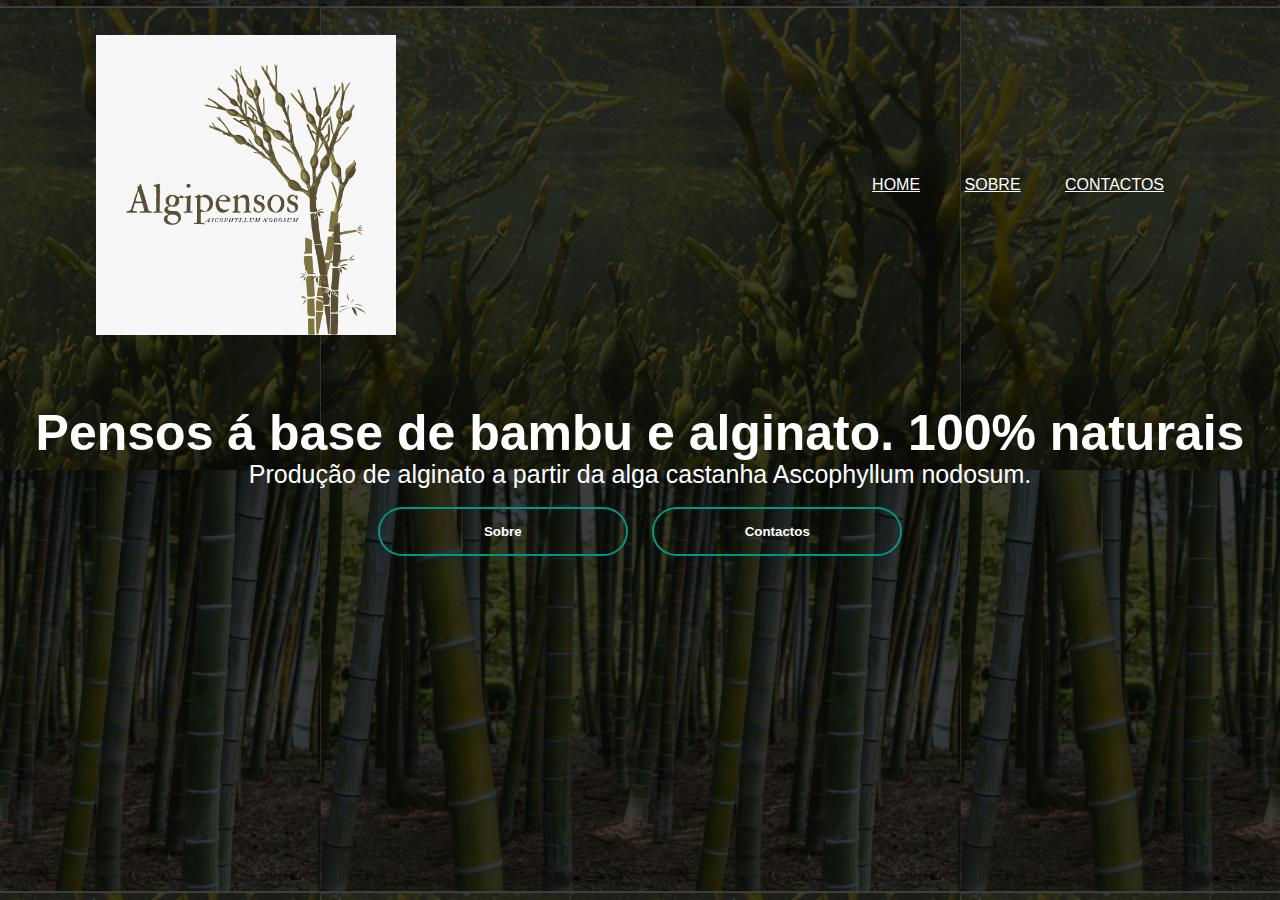
<file: index.html>
<html>

	<head>
	<meta charset="utf-8">
		<title>Uma ferida ou um arranhão, Algipensos sempre à mão</title>
		<link rel="stylesheet" type="text/css" href="styles.css"> 
	</head>

	<body>
		<div class="banner">
		<div class="navbar">
		<img src="logo.png" class="logo">
		<ul>
			<li><a href="Algipensos.html">Home</a></li>
			<li><a href="Sobre.html">Sobre</a></li>
			<li><a href="Contactos.html">Contactos</a></li>
		</ul>
		</div>
		<div class="content">
			<h1>Pensos á base de bambu e alginato. 100% naturais</h1>
			<p>Produção de alginato a partir da alga castanha Ascophyllum nodosum.</p>
			<div>
				<button type="button"><span></span>Sobre</button>
				<button type="button"><span></span>Contactos</button>
			</div>
		</div>
	</div>
	
	</body>
	
</html>
</file>
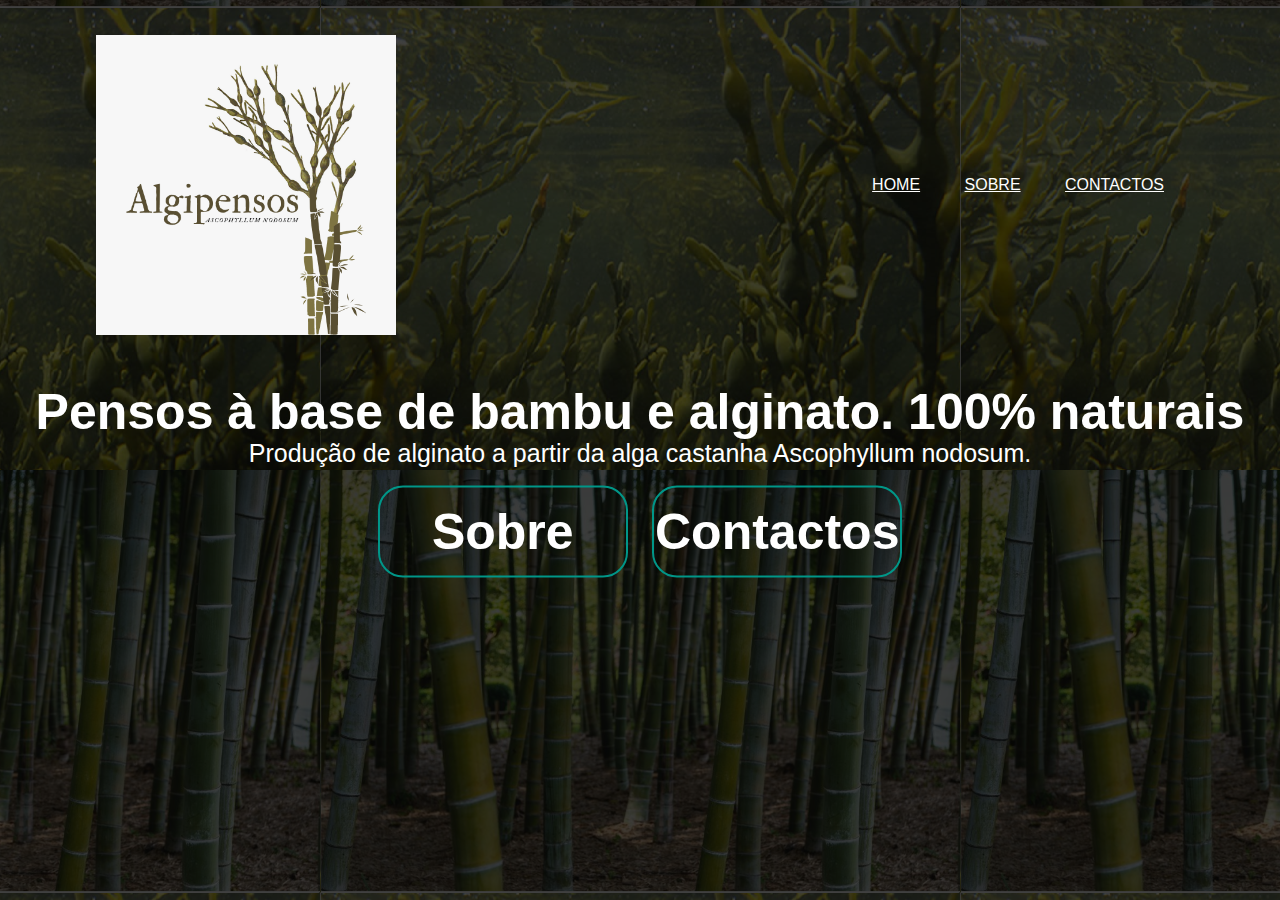
<file: Algipensos.html>
<html>

	<head>
	<meta charset="utf-8">
		<title>Uma ferida ou um arranhão, Algipensos sempre à mão</title>
		<link rel="stylesheet" type="text/css" href="styles.css"> 
	</head>

	<body>
		<div class="banner">
		<div class="navbar">
		<img src="logo.png" class="logo">
		<ul>
			<li><a href="index.html">Home</a></li>
			<li><a href="Sobre.html">Sobre</a></li>
			<li><a href="Contactos.html">Contactos</a></li>
		</ul>
		</div>
		<div class="content">
			<h1>Pensos à base de bambu e alginato. 100% naturais</h1>
			<p>Produção de alginato a partir da alga castanha Ascophyllum nodosum.</p>
			<div>
				<button type="button"><ul><li><a href="Sobre.html">Sobre</a></li></ul><span></span></button>
				<button type="button"><ul><li><a href="Contactos.html">Contactos</a></li></ul><span></span></button>
			</div>
		</div>
	</div>
	
	</body>
	
</html>
</file>
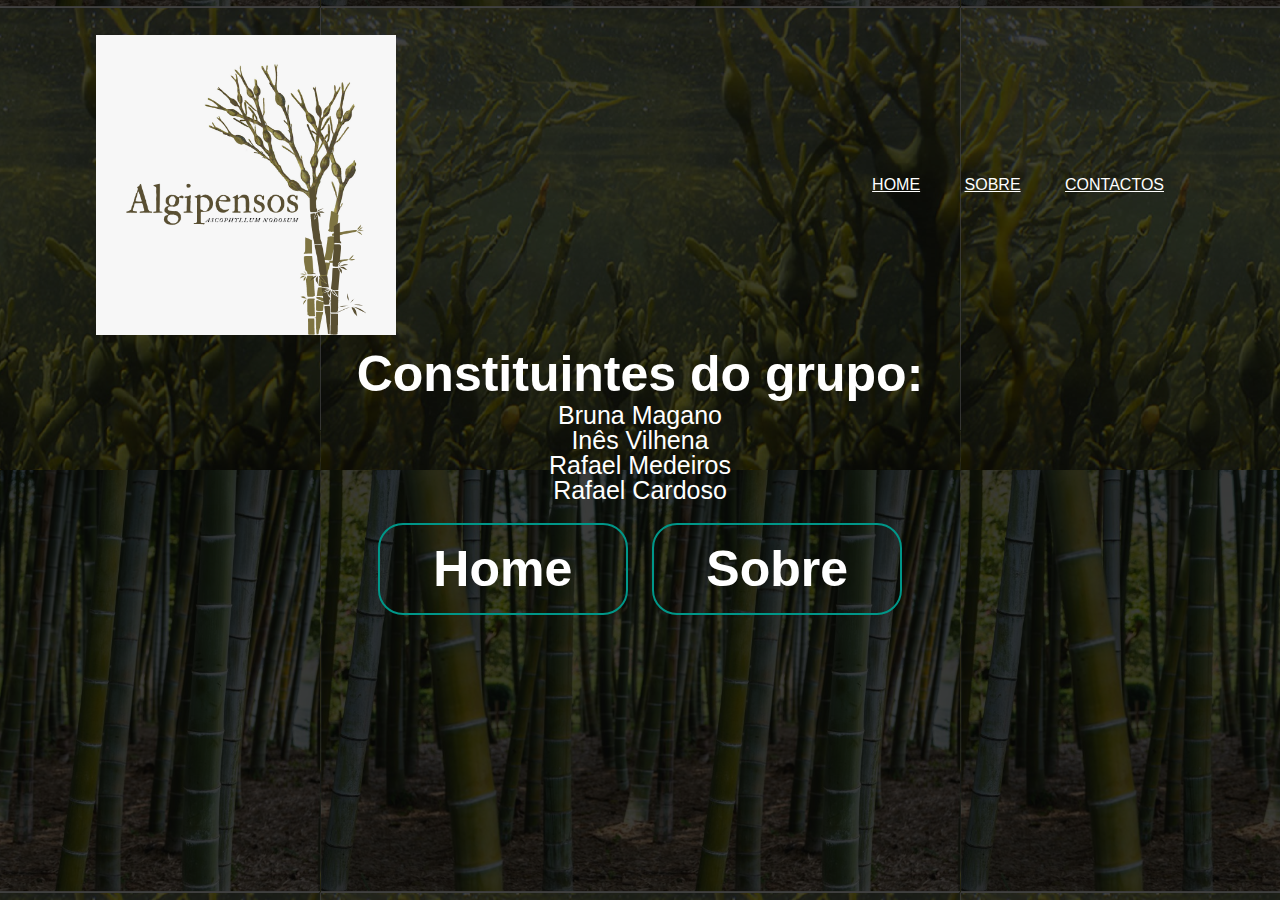
<file: Contactos.html>
<html>

	<head>
	<meta charset="utf-8">
		<title>Uma ferida ou um arranhão, Algipensos sempre à mão</title>
		<link rel="stylesheet" type="text/css" href="styles.css"> 
	</head>

	<body>
		<div class="banner">
		<div class="navbar">
		<img src="logo.png" class="logo">
		<ul>
			<li><a href="Algipensos.html">Home</a></li>
			<li><a href="Sobre.html">Sobre</a></li>
			<li><a href="Contactos.html">Contactos</a></li>
		</ul>
		</div>
		<div class="content">
			<h1>Constituintes do grupo:</h1>
			<p>Bruna Magano</p>
			<p>Inês Vilhena</p>
			<p>Rafael Medeiros</p>
			<p>Rafael Cardoso</p>
			<div>
				<button type="button"><ul><li><a href="Algipensos.html">Home</a></li></ul><span></span></button>
				<button type="button"><ul><li><a href="Sobre.html">Sobre</a></li></ul><span></span></button>
			</div>
		</div>
	</div>
	
	</body>
	
</html>
</file>
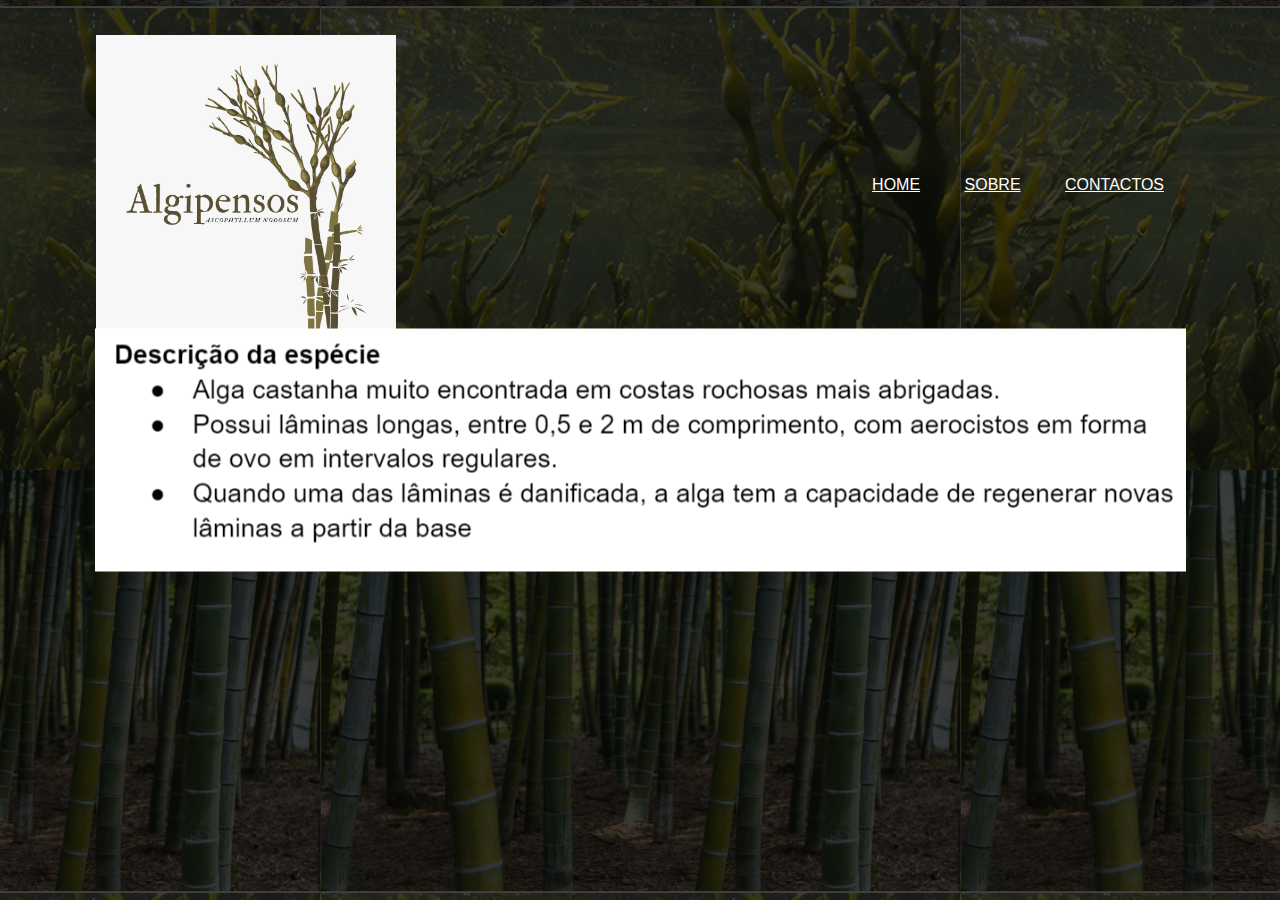
<file: descricao.html>
<html>

	<head>
	<meta charset="utf-8">
		<title>Uma ferida ou um arranhão, Algipensos sempre à mão</title>
		<link rel="stylesheet" type="text/css" href="styles.css"> 
	</head>

	<body>
		<div class="banner">
		<div class="navbar">
		<img src="logo.png" class="logo">
		<ul>
			<li><a href="Algipensos.html">Home</a></li>
			<li><a href="Sobre.html">Sobre</a></li>
			<li><a href="Contactos.html">Contactos</a></li>
		</ul>
		</div>
		<div class="content">
		<img src="descricao.png" class="descricao">
		</div>
			</body>
	
</html>
</file>
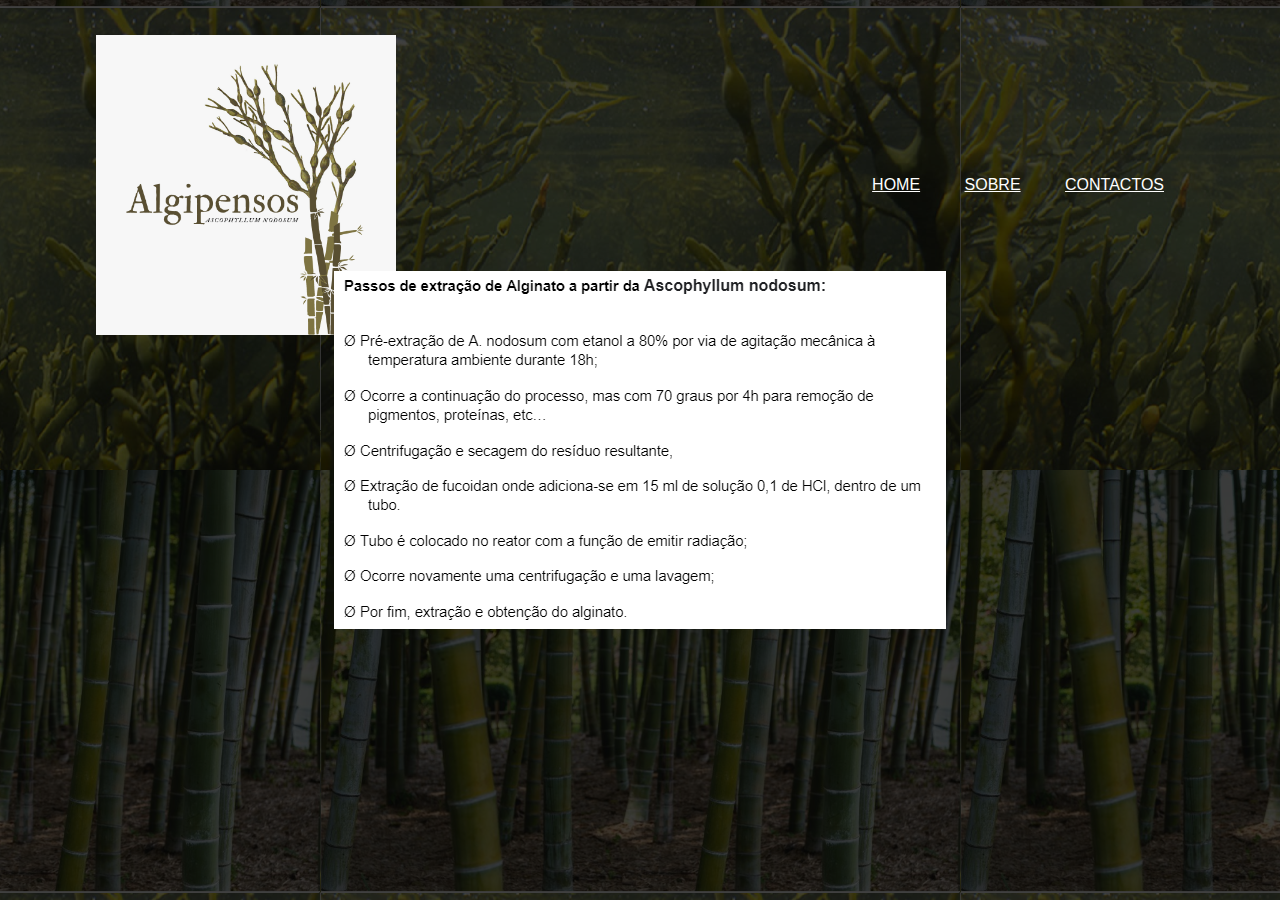
<file: extracao.html>
<html>

	<head>
	<meta charset="utf-8">
		<title>Uma ferida ou um arranhão, Algipensos sempre à mão</title>
		<link rel="stylesheet" type="text/css" href="styles.css"> 
	</head>

	<body>
		<div class="banner">
		<div class="navbar">
		<img src="logo.png" class="logo">
		<ul>
			<li><a href="Algipensos.html">Home</a></li>
			<li><a href="Sobre.html">Sobre</a></li>
			<li><a href="Contactos.html">Contactos</a></li>
		</ul>
		</div>
		<div class="content">
		<img src="extracao.png" class="extracao">
		</div>
			</body>
	
</html>
</file>
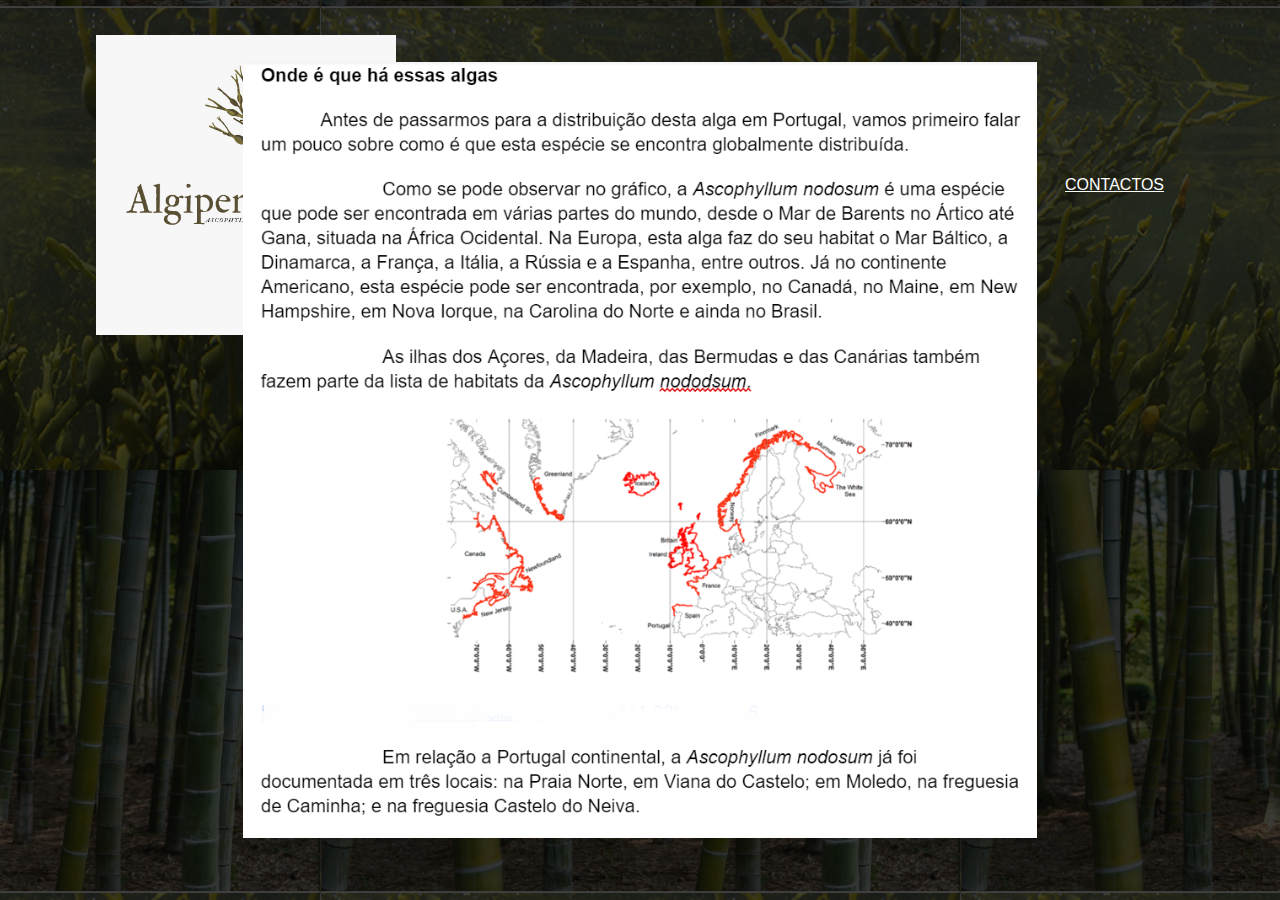
<file: onde.html>
<html>

	<head>
	<meta charset="utf-8">
		<title>Uma ferida ou um arranhão, Algipensos sempre à mão</title>
		<link rel="stylesheet" type="text/css" href="styles.css"> 
	</head>

	<body>
		<div class="banner">
		<div class="navbar">
		<img src="logo.png" class="logo">
		<ul>
			<li><a href="Algipensos.html">Home</a></li>
			<li><a href="Sobre.html">Sobre</a></li>
			<li><a href="Contactos.html">Contactos</a></li>
		</ul>
		</div>
		<div class="content">
		<img src="onde.png" class="onde">
		</div>
			</body>
	
</html>
</file>
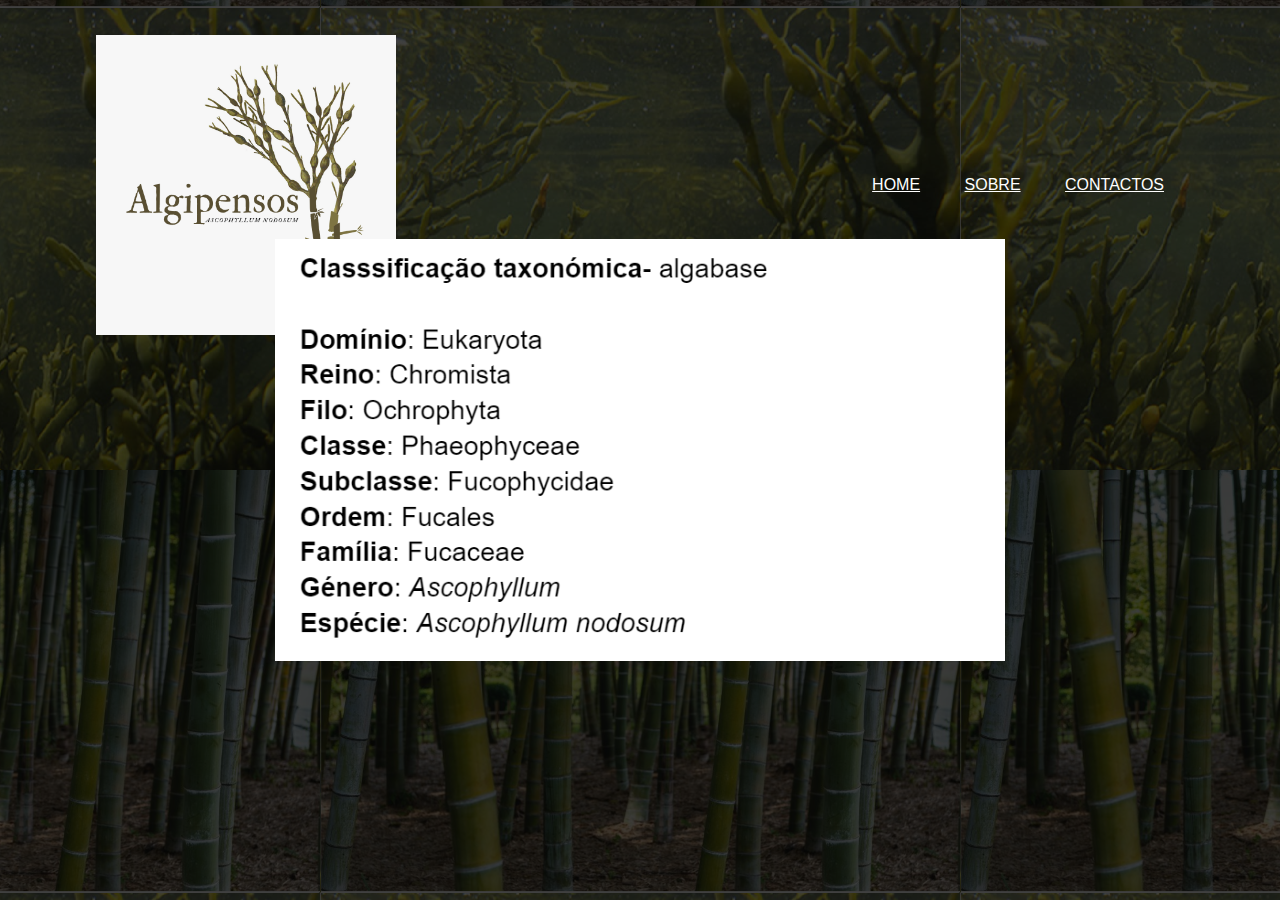
<file: taxonomia.html>
<html>

	<head>
	<meta charset="utf-8">
		<title>Uma ferida ou um arranhão, Algipensos sempre à mão</title>
		<link rel="stylesheet" type="text/css" href="styles.css"> 
	</head>

	<body>
		<div class="banner">
		<div class="navbar">
		<img src="logo.png" class="logo">
		<ul>
			<li><a href="Algipensos.html">Home</a></li>
			<li><a href="Sobre.html">Sobre</a></li>
			<li><a href="Contactos.html">Contactos</a></li>
		</ul>
		</div>
		<div class="content">
		<img src="taxonomia.png" class="taxonomia">
		</div>
			</body>
	
</html>
</file>
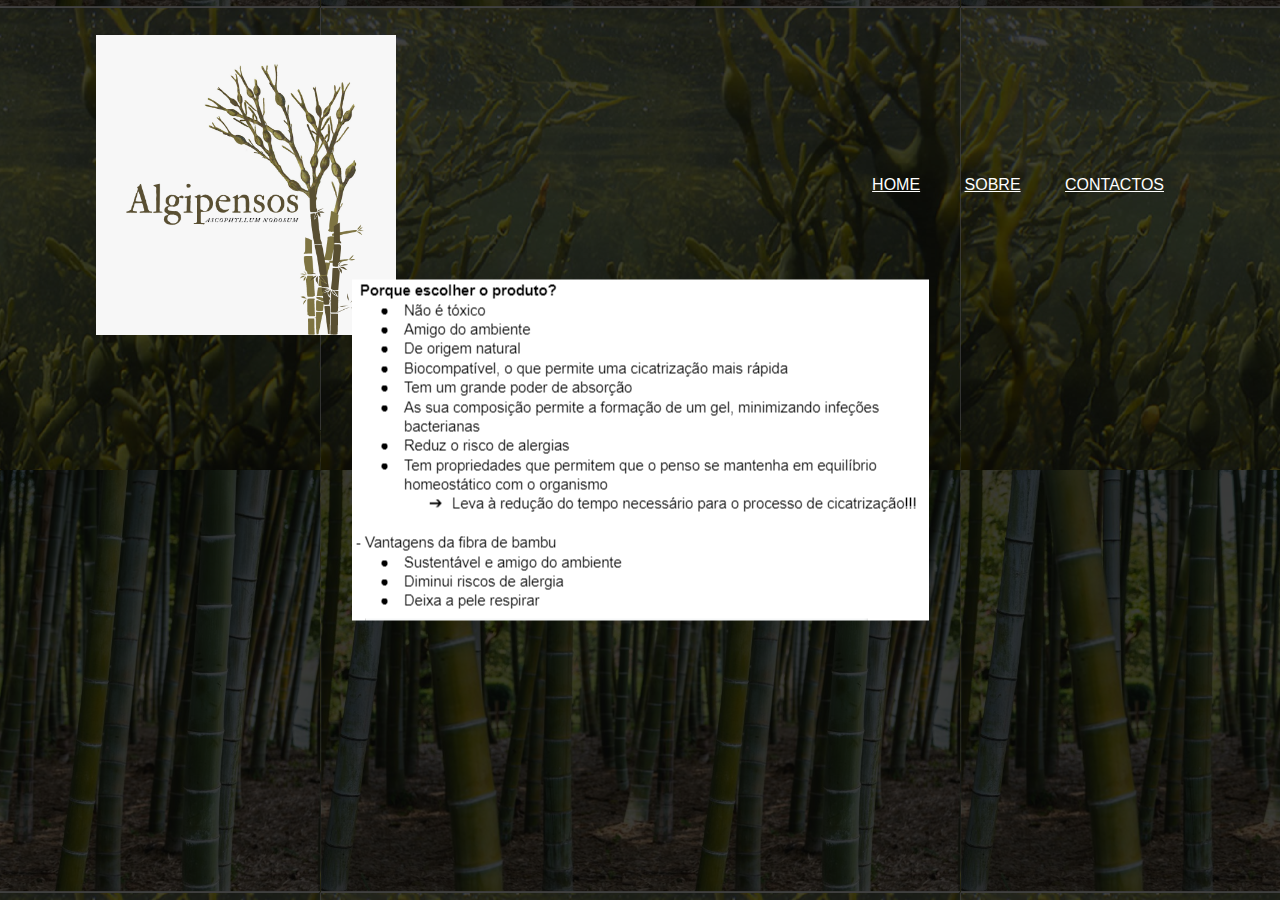
<file: why.html>
<html>

	<head>
	<meta charset="utf-8">
		<title>Uma ferida ou um arranhão, Algipensos sempre à mão</title>
		<link rel="stylesheet" type="text/css" href="styles.css"> 
	</head>

	<body>
		<div class="banner">
		<div class="navbar">
		<img src="logo.png" class="logo">
		<ul>
			<li><a href="Algipensos.html">Home</a></li>
			<li><a href="Sobre.html">Sobre</a></li>
			<li><a href="Contactos.html">Contactos</a></li>
		</ul>
		</div>
		<div class="content">
		<img src="why.png" class="why">
		</div>
			</body>
	
</html>
</file>
<file: styles.css>
*{
	margin: 0;
	padding: 0;
	font-family:  sans-serif;
}
.banner{
	width: 100%;
	height: 100vh;
	background-image: linear-gradient(rgb(0,0,0,0.75),rgb(0,0,0,0.75)),url(bambu.png);
	background-size: 50%;
	background-position: center; 
}
.navbar{
	width: 85%;
	margin: auto;
	padding: 35px 0;
	display: flex;
	align-items: center;
	justify-content: space-between;
}
.logo{
	width: 300px;
	cursor: pointer;
}

.navbar ul li{
	list-style: none;
	display: inline-block;
	margin: 0 20px;
	position: relative;
}
.navbar ul li a{
	text-deformation: none;
	color: #fff;
	text-transform: uppercase;
	
}
.navbar ul li::after{
	content: '';
	height: 3px;
	width: 0;
	background: #009688;
	position: absolute;
	left: 0;
	bottom: -10px;
	transition: 0.5s;
	}
.navbar ul li:hover::after{
	width: 100%;
}

.content{
	width: 100%;
	position: absolute;
	top: 50%;
	transform: translateY(-50%);
	text-align: center;
	color: #fff;
} 
.content h1{
	font-size:50px;
	margin-top:80px;
}
.content p{
	font-size:25px;
	margin:20x auto;
	font-weight:100;
	line-height:25px;
}
.content p a{
	color:#fff;
	line-height: 1.6;

	
}
.content h2{
	font-size:70px;
	margin-top:50px;
}
.content ul li a{
	color:#fff;
	width:200%;
	font-size:50px;
	text-decoration:none;
}

button{
	width:250px;
	padding:15px 0;
	text-align:center;
	margin:20px 10px;
	border-radius: 25px;
	font-weight:bold;
	border: 2px solid #009688;
	background:transparent;
	color:#fff;
	cursor:pointer;
	position:relative;
	overflow:hidden;
}
span{
	background:#009688;
	height:100%;
	width:0;
	border-radius:25px;
	position:absolute;
	left:0;
	bottom:0;
	z-index:-1;
	transition:0.5s;
}
button:hover span{
	width:100%;
}
button:hover{
	border:none;
}
.descricao
</file>
